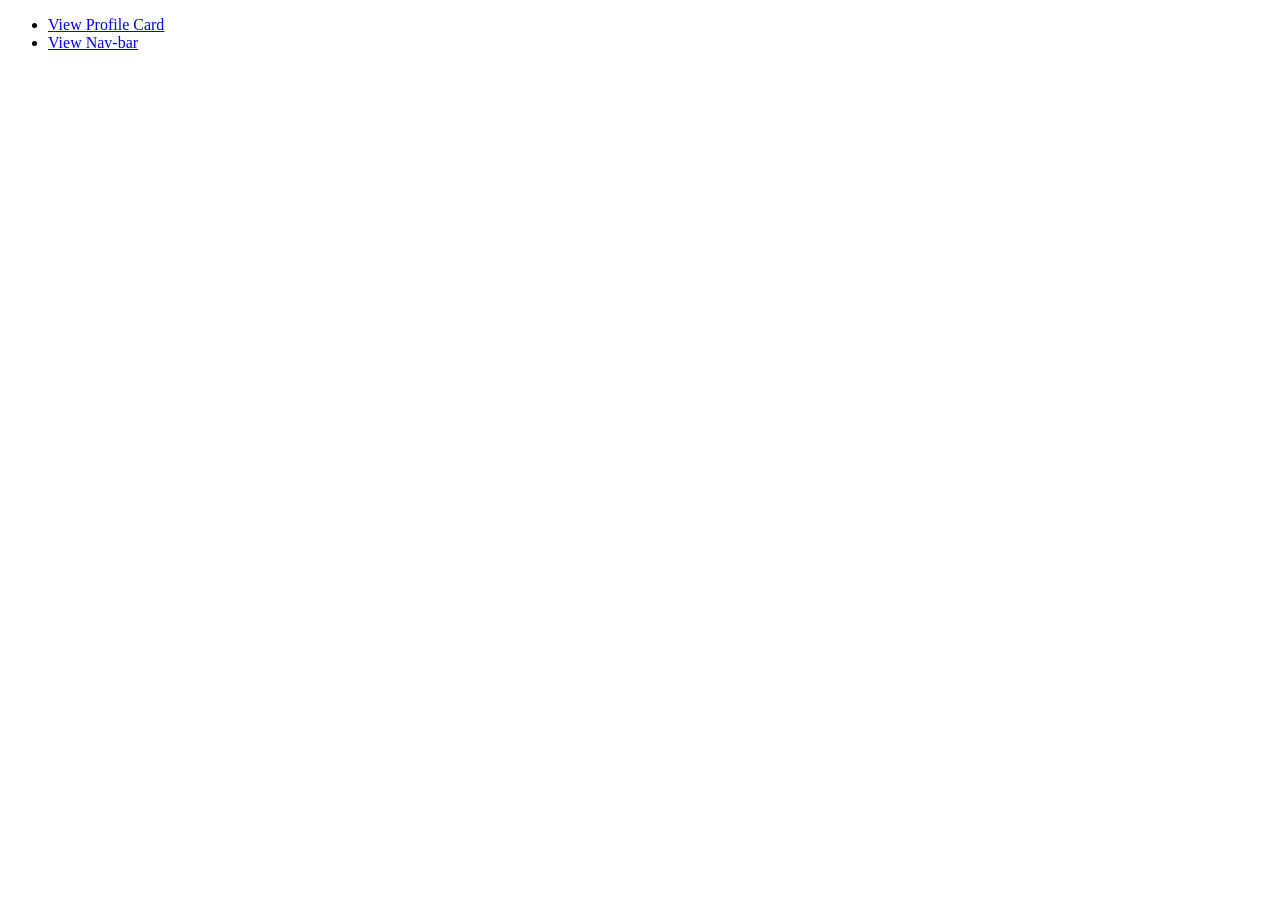
<file: index.html>
<!doctype html>
<html lang="en">

    <head>
        <meta charset="utf-8">
        <meta name="viewport" content="width=device-width, initial-scale=1.0">
    </head>

    <body>
        <ul>
            <li><a href="./project 1/profile-card/index.html">View Profile Card</a></li>

            <li><a href="./project 2/Navbar/index.html">View Nav-bar</a></li>
        </ul>
    </body>
    
</html>
</file>
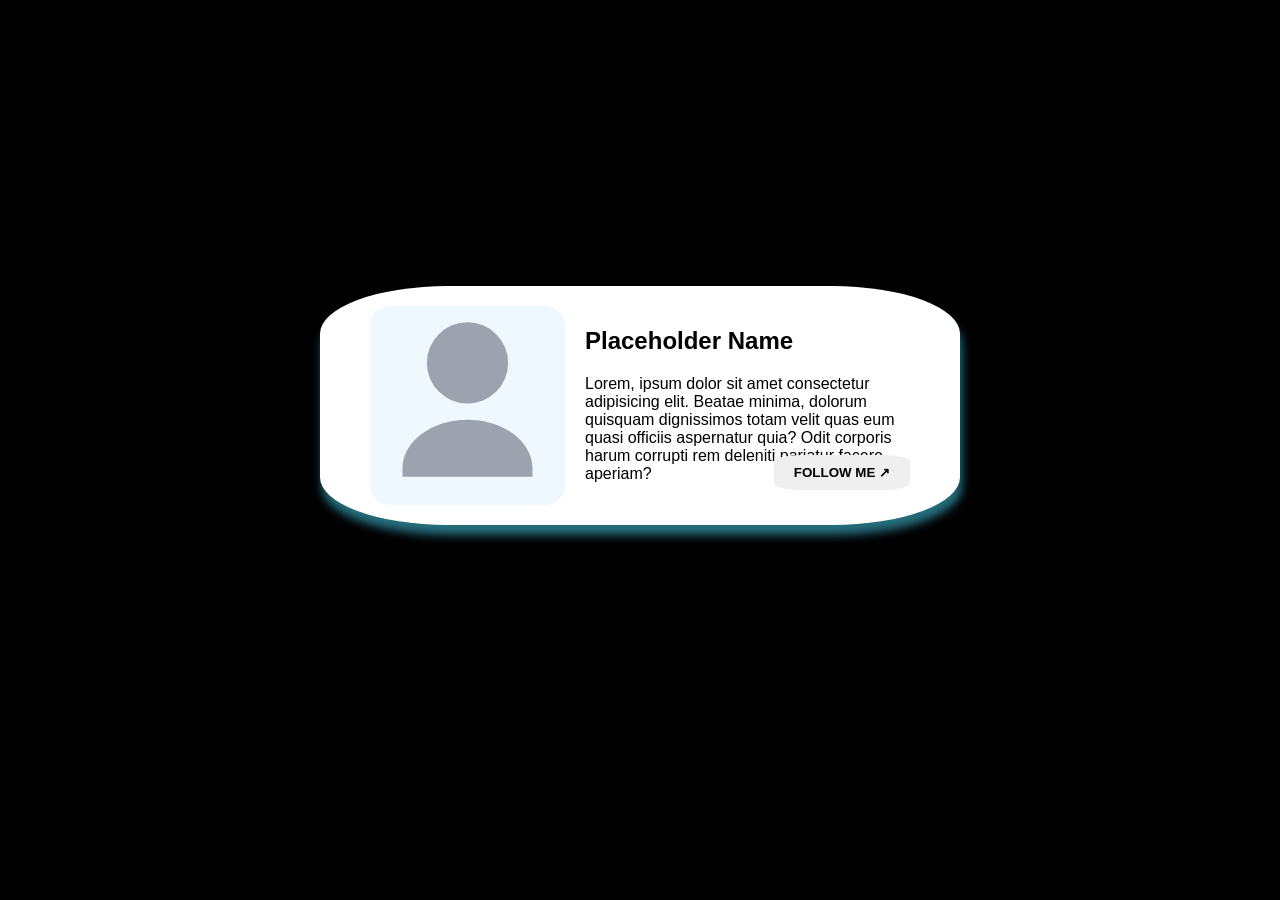
<file: project 1/profile-card/index.html>
<!doctype html>
<html lang="en">

    <head>
        <meta charset="utf-8">
        <meta name="viewport" content="width=device-width, initial-scale=1.0">

        <title>Profile card</title>

        <link rel="stylesheet" href="styles.css">
    </head>

    <body>
        <aside>
            <div class="profile-container">
                <div class="profile-image">
                    <svg xmlns="http://www.w3.org/2000/svg" viewBox="0 0 24 24" fill="#9CA3AF">
                    <path d="M12 12a5 5 0 1 0-5-5 5 5 0 0 0 5 5Zm0 2c-4.42 0-8 2.69-8 6v1h16v-1c0-3.31-3.58-6-8-6Z"/>
                    </svg>
                </div>
                <div class="profile-contents">
                    <div class="profile-content">

                        <h2>Placeholder Name</h2>
                        <p>Lorem, ipsum dolor sit amet consectetur adipisicing elit. Beatae minima, dolorum quisquam dignissimos totam velit quas eum quasi officiis aspernatur quia? Odit corporis harum corrupti rem deleniti pariatur facere aperiam?</p>
                    </div>

                    <div class="profile-btn">
                        <button>FOLLOW ME <span>↗</span></button>
                    </div>
                </div>
            </div>
        </aside>
        
    </body>

</html>
</file>
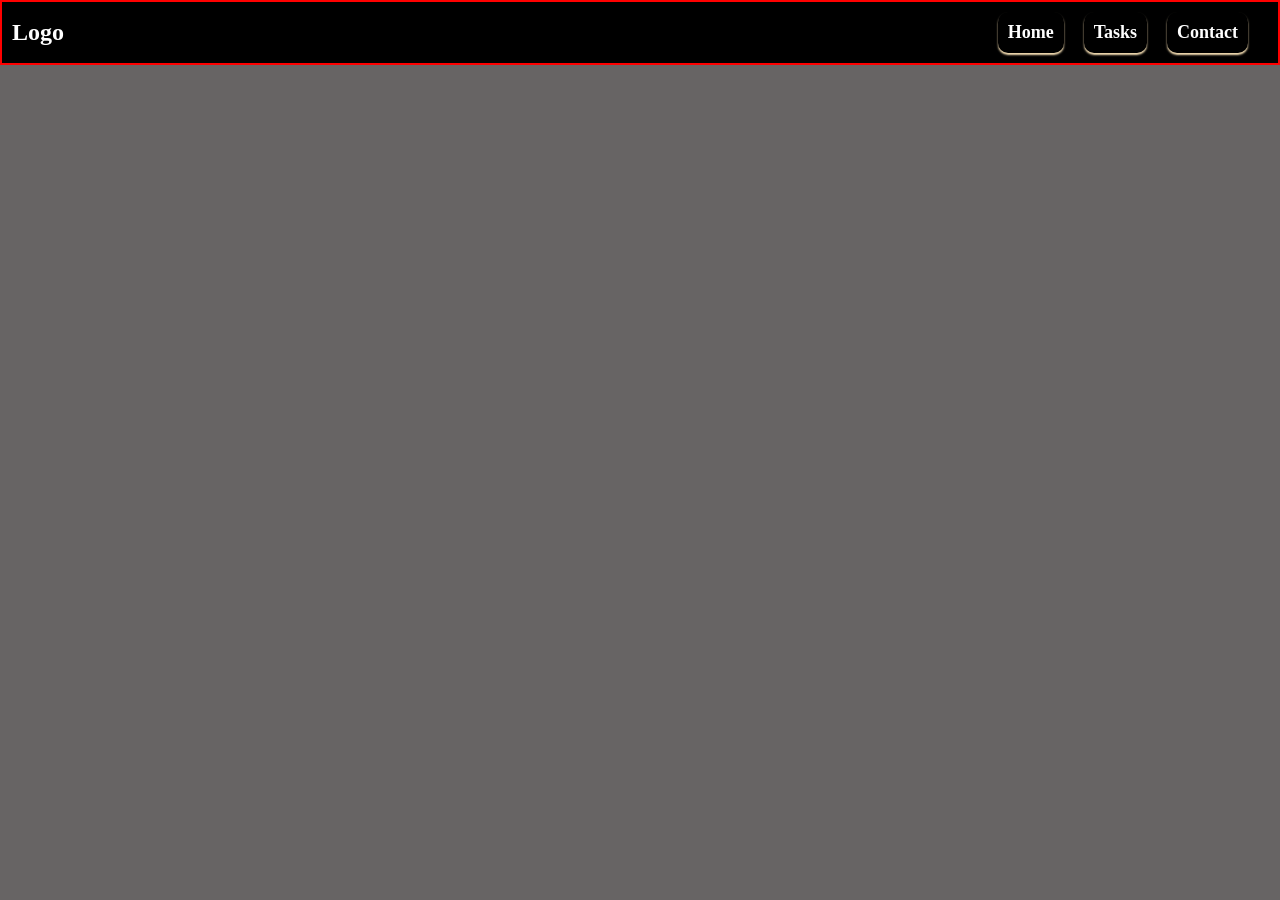
<file: project 2/Navbar/index.html>
<!doctype html>
<html lang="us-en">
    <head>
        <meta charset="utf-8">
        <meta name="viewport" content="width=device-width, initial-scale=1.0">

        <title>Nav-Bar</title>

        <link rel="stylesheet" href="styles.css">
    </head>

    <body>
        <nav>
            <h2>Logo</h2>

            <ul>
                <li>Home</li>
                <li>Tasks</li>
                <li>Contact</li>
            </ul>
        </nav>
    </body>
</html>
</file>
<file: project 1/profile-card/styles.css>
* {
    margin: 0;
    border: 0;
    box-sizing: border-box;
}

body {
    background-color: #000000;
    font-family:'Trebuchet MS', 'Lucida Sans Unicode', 'Lucida Grande', 'Lucida Sans', Arial, sans-serif;
}

aside{
    height: 90vh;
    place-content: center;
}

.profile-container {
    /* border: 2px solid red; */
    background-color: #fff;
    padding: 20px;
    padding-inline: 50px;

    box-shadow: 2px 10px 10px rgba(76, 222, 251, 0.5);

    border-radius: 20%;

    max-width: 50vw;
    
    margin: auto;

    transition: 3s;

    display: flex;
    justify-content: space-between;
    gap: 20px;
}

.profile-image {
    background-color: aliceblue;
    width: 300px;

    border-radius: 10%;
}

.profile-contents {
    position: relative;
    place-content: center;
    max-width: 325px;
}

.profile-content {
    display: flex;
    flex-direction: column;
    justify-content: space-between;
    gap: 20px;
}

.profile-btn  {
    text-align: end;
    font-size: larger;

    position: absolute;
    right: 0;
    bottom: 15px;
}

.profile-btn button {
    border: none;
    border-radius: 20%;

    font-weight: 600;
    padding:10px;
    padding-inline: 20px;
    cursor: pointer;

    transition: background-color 3s ease, transform ease 3.1s ;
}

.profile-btn button:hover {
    background-color: aqua;
    transform: scale(1.2);
}

body:has(.profile-btn button:hover ) .profile-container {
    transform: scale(0.97);
    box-shadow: 0 0 100px rgba(255, 255, 255, 0.5);
}
</file>
<file: project 2/Navbar/styles.css>
*{
    margin: 0;
    padding: 0;
    box-sizing: border-box;
}

body{
    background-color: #676464;
}

nav {
    border: 2px red solid;
    padding: 10px;
    
    background-color: black;
    color: white;
    display: flex;
    justify-content: space-between;
    align-items: center;
}

ul{
    list-style: none;

    display: flex;

    margin-inline: 10px;
}

li {
    font-weight: 600;
    font-size: large;
    word-spacing:10em;
    padding: 10px;
    margin-inline: 10px;
    border-radius: 10px;
    box-shadow: 0 2px 2px wheat;
}

li:hover {
    cursor: pointer;
}
</file>
